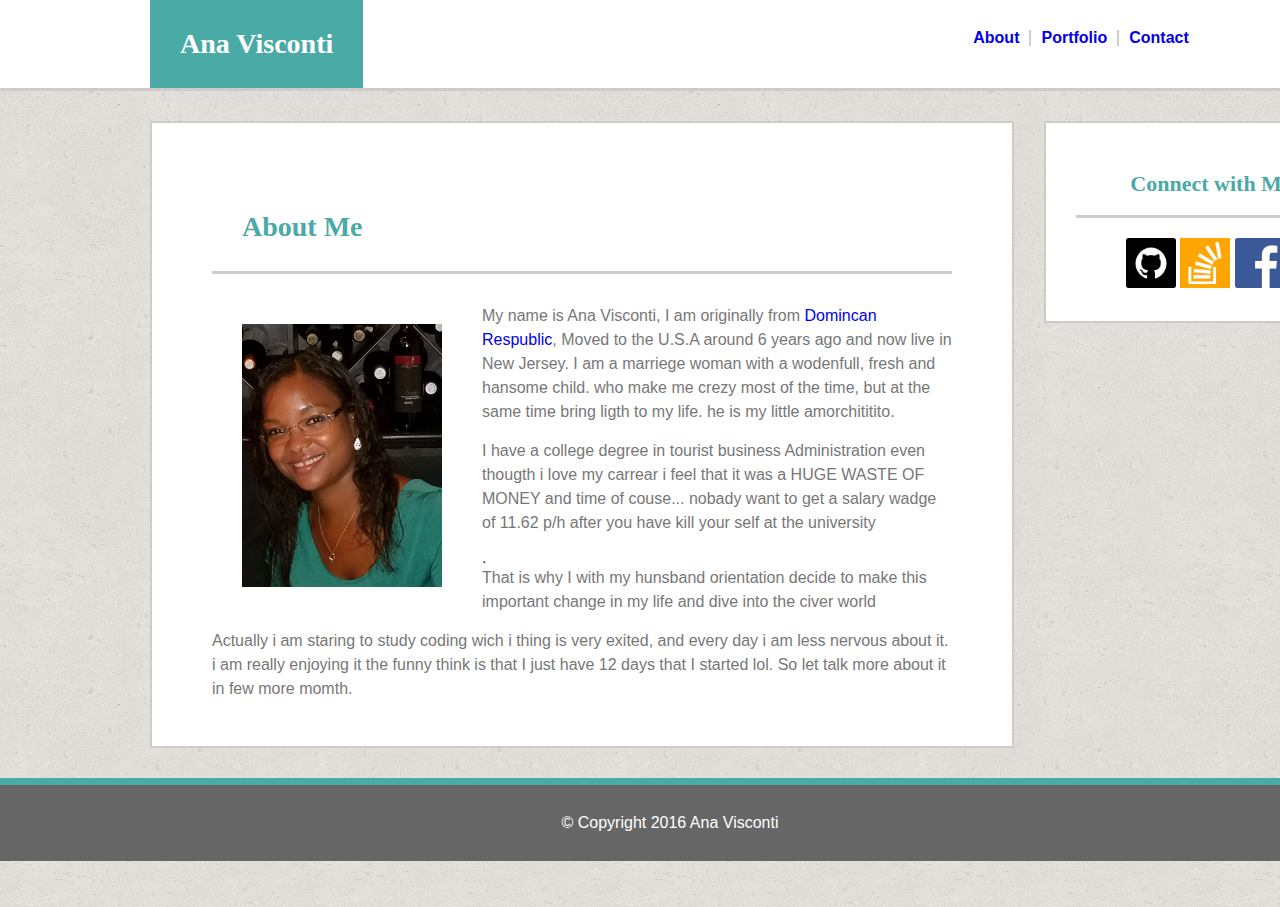
<file: index.html>
<!DOCTYPE html>
<html>

<head>
    <title>Portafolio</title>
    <link rel="stylesheet" type="text/css" href="assets/css/reset.css">
    <link rel="stylesheet" type="text/css" href="assets/css/style.css">
</head>

<body>
    <header>
        <section>
            <h1>Ana Visconti</h1>
        </section>
        <nav>
            <div id="navAbout"><a href="index.html"> About</a></div>
            <div id="navPortfolio"><a href="portfolio.html"> Portfolio</a></div>
            <div id="navContact"> <a href="contact.html"> Contact</a></div>
        </nav>
    </header>
    <div class="wrapper">
        <section id="About">
            <h2>About Me</h2>
            
            <img id="propic" src="assets/images/ProPic.jpg" alt="Ana profile picture">

            <div>
                <p class="pagra">My name is Ana Visconti, I am originally from <a href="https://en.wikipedia.org/wiki/Dominican_Republic"> Domincan Respublic</a>, Moved to the U.S.A around 6 years ago and now live in New Jersey. I am a marriege woman with a wodenfull, fresh and hansome child. who make me crezy most of the time, but at the same time bring ligth to my life. he is my little amorchititito.</p>
                <p class="pagra"> I have a college degree in tourist business Administration even thougth i love my carrear i feel that it was a HUGE WASTE OF MONEY and time of couse... nobady want to get a salary wadge of 11.62 p/h after you have kill your self at the university</p>.
                <p class="pagra">That is why I with my hunsband orientation decide to make this important change in my life and dive into the civer world</p>
                <p class="pagra"> Actually i am staring to study coding wich i thing is very exited, and every day i am less nervous about it. i am really enjoying it the funny think is that I just have 12 days that I started lol. So let talk more about it in few more momth.</p>

            </div>
        </section>
        <aside>
            <section>
                <h3>Connect with Me</h3>
            </section>
            <section>
                <a href="https://github.com/AnnyV"><img id="ConnectLogos" src="assets/images/githu.png"></a>
                <a href="http://stackoverflow.com/users/6911751/v-anny"> <img class="logo" src="assets/images/stackoverflow.png"></a>
                <a href="https://www.facebook.com/ana.visconti.9"><img class="logo" src="assets/images/fblogo.jpg"></a>
        </aside>
        </section>
    </div>
    <footer>&copy; Copyright 2016 Ana Visconti</footer>
    <br>
</body>

</html>
</file>
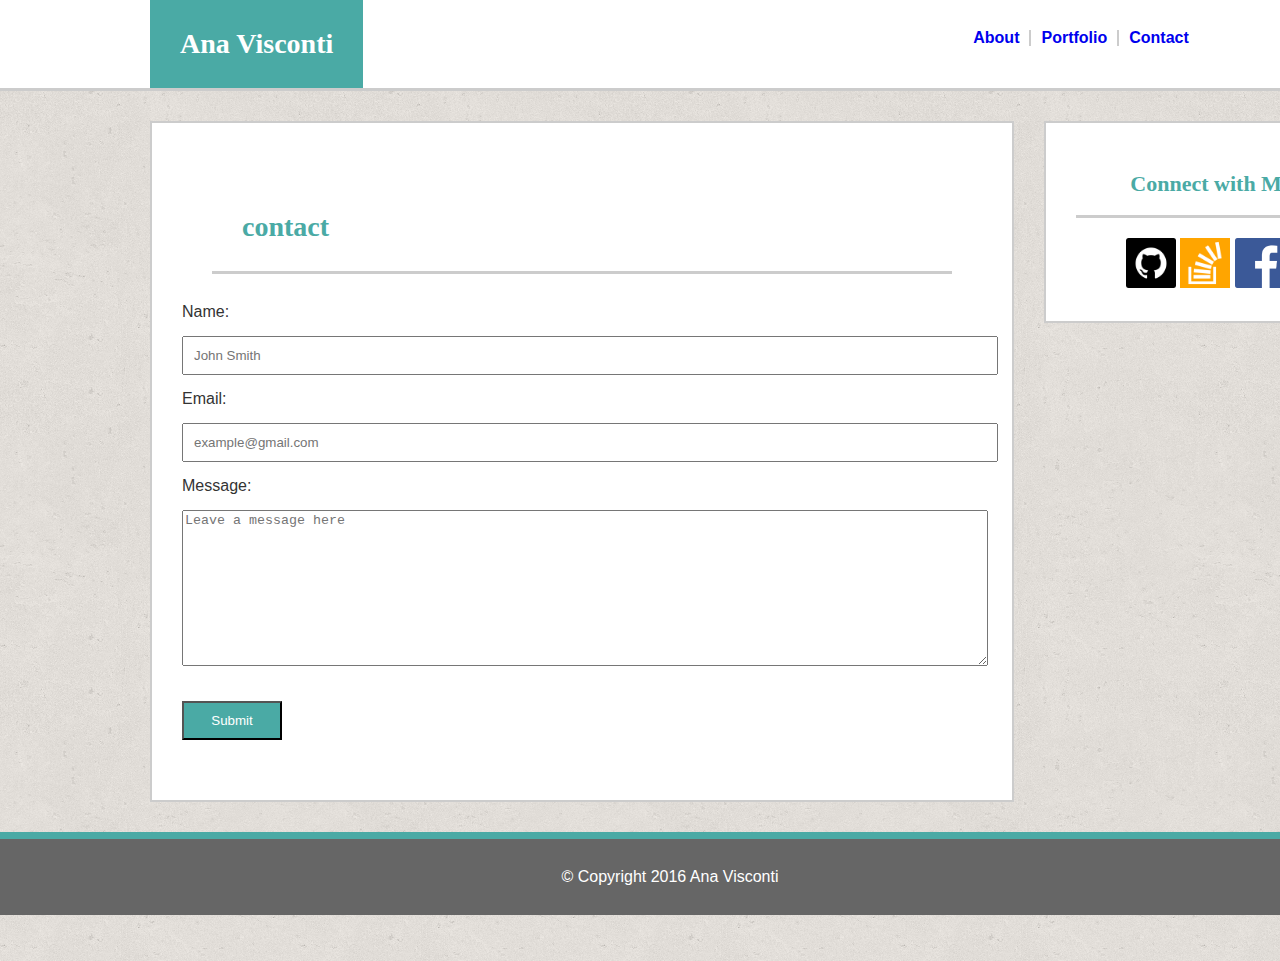
<file: contact.html>
<!DOCTYPE html>
<html>

<head>
    <title>Portafolio</title>
    <link rel="stylesheet" type="text/css" href="assets/css/reset.css">
    <link rel="stylesheet" type="text/css" href="assets/css/style.css">
</head>

<body>
    <header>
        <section>
            <h1>Ana Visconti</h1>
        </section>
        <nav>
            <div id="navAbout"><a href="index.html"> About</a></div>
            <div id="navPortfolio"><a href="portfolio.html"> Portfolio</a></div>
            <div id="navContact"> <a href="contact.html"> Contact</a></div>
        </nav>
    </header>
    <div class="wrapper">
        <section id="Contact">
            <h2>contact</h2>
            <form class="form">
                Name:
                <br><br>
                <input type="text" placeholder="John Smith" name=Name">
                <br><br> Email:
                <br><br>
                <input type="text" placeholder="example@gmail.com" Email="Email">
                <br><br> Message:
                <br><br>
                <textarea placeholder="Leave a message here"></textarea>
                <br><br>
                <br>
            
                
                <input id="summit" type="submit" value="Submit">
                <br>
            </form>
        </section>
        <aside>
            <section>
                <h3>Connect with Me</h3>
            </section>
            <section>
                <a href="https://github.com/AnnyV"><img id="ConnectLogos" src="assets/images/githu.png"></a>
                <a href="http://stackoverflow.com/users/6911751/v-anny"> <img class="logo" src="assets/images/stackoverflow.png"></a>
                <a href="https://www.facebook.com/ana.visconti.9"><img class="logo" src="assets/images/fblogo.jpg"></a>
        </aside>
        </section>
    </div>
    <footer>&copy; Copyright 2016 Ana Visconti</footer>
    <br>
</body>

</html>
</file>
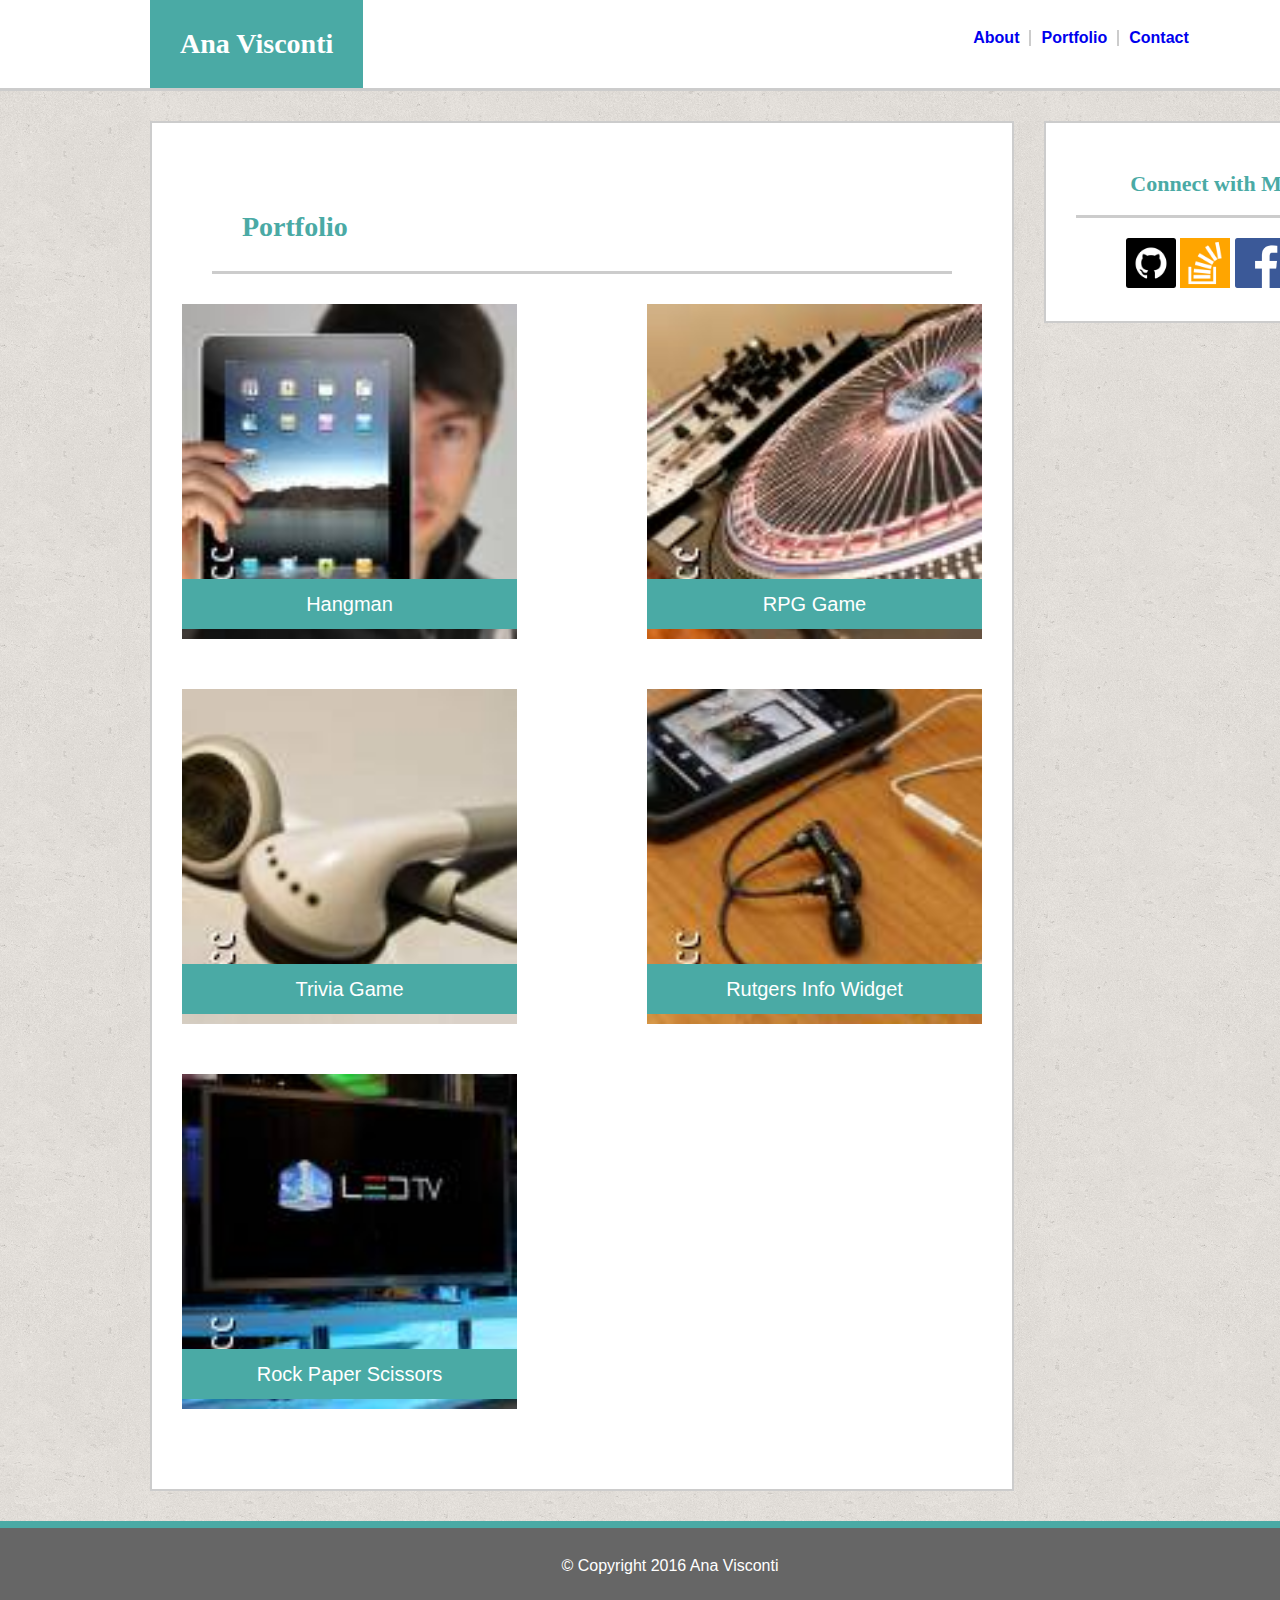
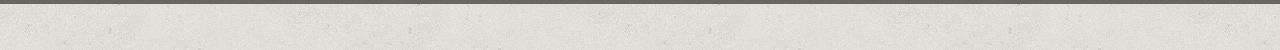
<file: portfolio.html>
<!DOCTYPE html>
<html>

<head>
    <title>Portafolio</title>
    <link rel="stylesheet" type="text/css" href="assets/css/reset.css">
    <link rel="stylesheet" type="text/css" href="assets/css/style.css">
</head>

<body>
    <header>
        <section>
            <h1>Ana Visconti</h1>
        </section>
        <nav>
            <div id="navAbout"><a href="index.html"> About</a></div>
            <div id="navPortfolio"><a href="portfolio.html"> Portfolio</a></div>
            <div id="navContact"> <a href="contact.html"> Contact</a></div>
        </nav>
    </header>
    <div class="wrapper">
        <section id="Portfolio">
            <h2>Portfolio</h2>
            <div>
                <img class="floatleft" src="assets/images/img1.jpg" alt="hangman pic">
                <img class="floatright" src="assets/images/img2.jpg" alt="rpg game pic">
                <p class="leftimg">Hangman</p>
                <p class="rightimg">RPG Game</p>
            </div>
            <div>
                <img class="floatleft" src="assets/images/img3.jpg" alt="Trivia Game Pic">
                <img class="floatright" src="assets/images/img4.jpg" alt="Rutgers Info Widget Pic">
                <p class="leftimg">Trivia Game</p>
                <p class="rightimg">Rutgers Info Widget</p>
            </div>
            <div>
                <img class="floatleft" src="assets/images/img5.jpg" alt="Rock Paper Scissors Pic">
                 <p class="leftimgR3">Rock Paper Scissors</p>
                
            </div>
            
            
        </section>
        <aside>
            <section>
                <h3>Connect with Me</h3>
            </section>
            <section>
                <a href="https://github.com/AnnyV"><img id="ConnectLogos" src="assets/images/githu.png"></a>
                <a href="http://stackoverflow.com/users/6911751/v-anny"> <img class="logo" src="assets/images/stackoverflow.png"></a>
                <a href="https://www.facebook.com/ana.visconti.9"><img class="logo" src="assets/images/fblogo.jpg"></a>
        </aside>
        </section>
    </div>
    <footer>&copy; Copyright 2016 Ana Visconti</footer>
    <br>
</body>

</html>
</file>
<file: assets/css/style.css>
a:link {
    text-decoration: none;
}


h1, h2, h3 {
	font-family: 'Georgia', Times, 'Times New Roman', serif;
}

body {
    background-image: url("../images/background.png");
    color: #333333;
    font-family: 'Arial', 'Helvetica Neue', 'Helvetica', 'sans-serif';

    margin: 0;
    padding: 0;
}

header {
    background-color: #ffffff;
    padding-bottom: 88px;
    border-color: #cccccc;
    border-bottom: 3px solid #cccccc;
    width: 100%;
    margin-bottom: 30px;
}

h1 {
    background-color: #4aaaa5;
    padding: 30px;
    color: white;
    font-size: 28px;
    float: left;
    margin-left: 150px;
    font-weight: bold;
    text-align: center;
}

nav {
    font-family: 'Arial', 'Helvetica Neue', 'Helvetica', 'sans-serif';
	color: #777777;
	font-weight: bold;
    float: left;
    margin-left: 600px;
    margin-top: 30px;
}

#navAbout {
    float: left;
    padding-left: 10px;
    padding-right: 10px;
}

#navPortfolio {
    float: left;
    border-left: 2px solid #cccccc;
    border-right: 2px solid #cccccc;
    padding-left: 10px;
    padding-right: 10px;
}

#navContact {
    float: left;
    padding-left: 10px;
    padding-right: 10px;
}

.wrapper {
    width: 1285px;
    clear: both;
    float: left;
    margin-left: 150px;

    margin-bottom: 30px;
}


h2 {
    font-family: 'Georgia', Times, Times New Roman, serif;
    padding: 30px;
    color: #4aaaa5;
    font-size: 28px;
    /*float: 	left;*/
    margin-left: 120px;
    font-weight: bold;
    background-color: white;
    border-bottom: 3px solid #cccccc;
    margin: 30px;
}

#propic {
    width: 200px;
    margin-left: 40px;
    float: left;
    background-color: white;
    padding: 20px;
    margin-right:20px;
}
.pagra{
	line-height: 1.5;
	color: #777777;
	margin-left: 30px; 
	margin-right: 30px; 
	margin-bottom: 15px; 
}

#About {
    background-color: #ffffff;
    width: 800px;
    float: left;
    margin-right: 30px;
    padding: 30px;
    border: 2px solid #cccccc;
}

#Portfolio {
    background-color: #ffffff;
    width: 800px;
    float: left;
    margin-right: 30px;
    padding: 30px;
    border: 2px solid #cccccc;
}

#Contact {
    background-color: #ffffff;
    width: 800px;
    float: left;
    margin-right: 30px;
    padding: 30px;
    border: 2px solid #cccccc;
}
aside {
    float: left;
    width: 270px;
    background-color: #ffffff;
 	border: 2px solid #cccccc;
 	margin-right: 20px;
 	padding: 30px;   
}

#ConnectLogos {
    margin-left: 50px;
     width: 50px;
    height: 50px;
   
}

.logo {
    width: 50px;
    height: 50px;
    margin: auto;
}

#git {
    padding-left: 10px;
}

h3 {
    font-family: 'Georgia', Times, Times New Roman, serif;
    color: #4aaaa5;
    font-size: 22px;
    /*float: 	left;*/
    font-weight: bold;
    border-bottom: 3px solid #cccccc;
    padding: 20px;
    margin-bottom: 20px;
    text-align: center;
}

footer {
    clear: both;
    width: 100%;
    background-color: #666666;
    margin-top: 600px;
    border-top: 7px solid #4aaaa5;
    text-align: center;
    padding: 30px;
    margin-bottom: 30px;
    color: white;
}

/*div {
    width: 320px;
    padding: 10px;
    border: 5px solid gray;
    margin: 0; */
}
.form{ 
/*border: 2px solid #777777;*/
float: left;
margin-left: 30px;
color: #777777;
width: 90%;
/*margin-bottom: 30px;*/
/*line-height: 1.5px; */

 }
 textarea {
    width: 100%;
    height: 150px;
    /*padding: 12px 20px;*/
    /*box-sizing: border-box;*/
    /*border: 2px solid #777777;*/
    /*border-radius: 4px;*/
    /*background-color: #f8f8f8;*/
    overflow: auto;
}

input {
    /*border: 3px solid #777777;*/
    /*float: left;*/
    width: 100%;
    margin-right: 30px; 
    padding-top: 10px;
    padding-bottom: 10px;
    padding-left: 10px;

}
#summit{
	width: 100px;
	background-color: #4aaaa5;
	margin-bottom: 30px;
	padding: 10px;
	color: white;
}

.floatleft{
	float: left;
width: 335px;
/*margin-left: 30px;
margin-bottom: 30px; */
position: relative;
}

.floatright{
	float: right;
	width: 335px;
	/*margin-right: 30px;
	margin-bottom: 30px;*/


}

.leftimg{
	position: relative;
	bottom: 60px;
	text-align: center;
	background-color:#4aaaa5;
	color: white;
	font-size: 20px;
	width: 335px;
	padding-top: 15px;
	padding-bottom: 15px;
	float: left;
}

.rightimg{
	position: relative;
	bottom: 60px;
	text-align: center;
	background-color:#4aaaa5;
	color: white;
	font-size: 20px;
	width: 335px;
	padding-top: 15px;
	padding-bottom: 15px;
	float: right;
}

.leftimgR3{
	position: relative;
	bottom: 60px;
	text-align: center;
	background-color:#4aaaa5;
	color: white;
	font-size: 20px;
	width: 335px;
	padding-top: 15px;
	padding-bottom: 15px;
	clear: both;
}
</file>
